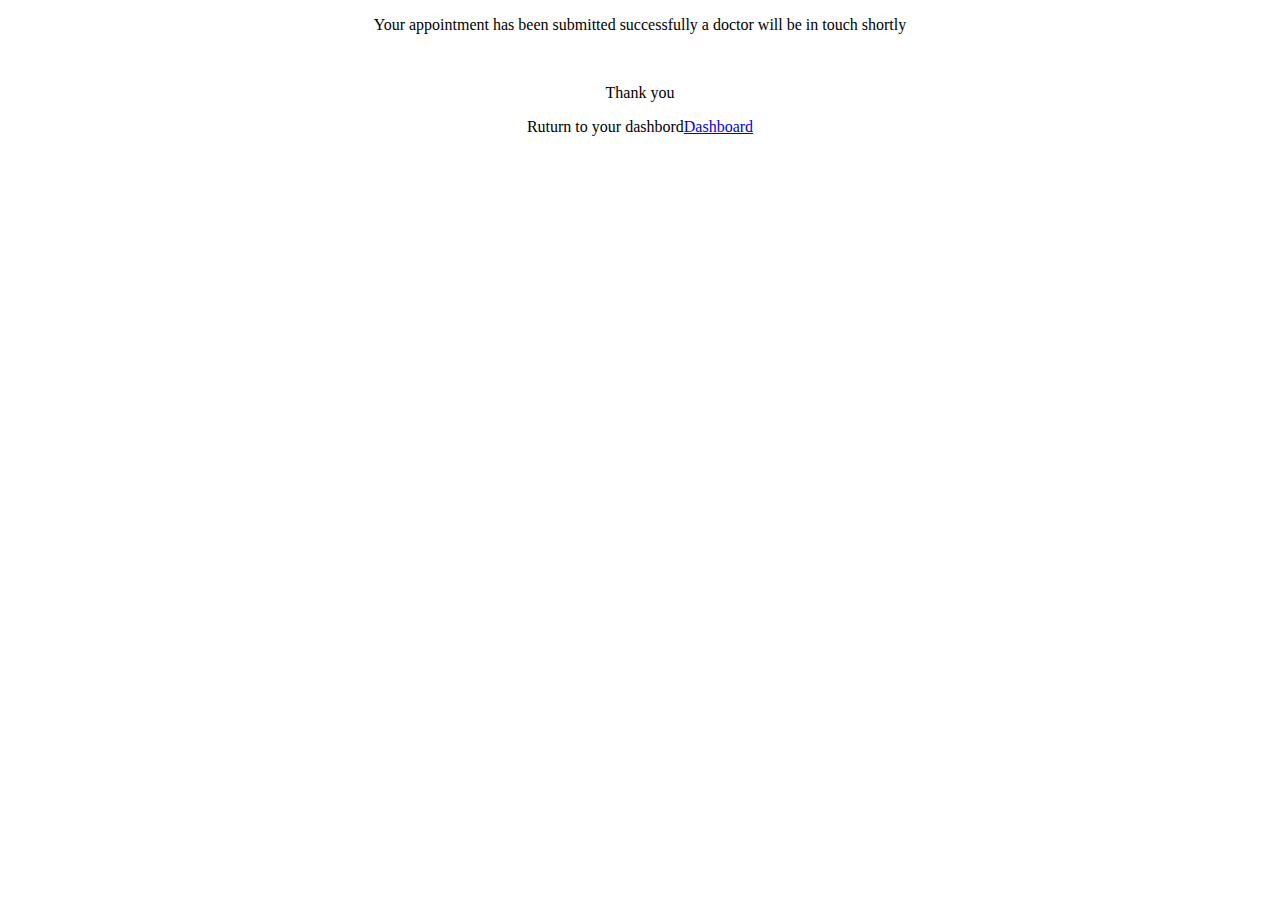
<file: patient/templates/patient/appointment_submited.html>
<!DOCTYPE html>
<html>
    <head>
        <meta charset="utf-8">
        <meta http-equiv="X-UA-Compatible" content="IE=edge">
        <title>appointment</title>
        <meta name="description" content="">
        <meta name="viewport" content="width=device-width, initial-scale=1">
        <link rel="stylesheet" href="">
    </head>
    <body>
        <p style="text-align:center">Your appointment has been submitted successfully a doctor will be in touch shortly</p>
        <br>
        <p style="text-align:center">Thank you</p>
        <p style="text-align:center">Ruturn to your dashbord<a href="{% url 'dashboard' %}">Dashboard</a></p>

      
        <script src="" async defer></script>
    </body>
</html>
</file>
